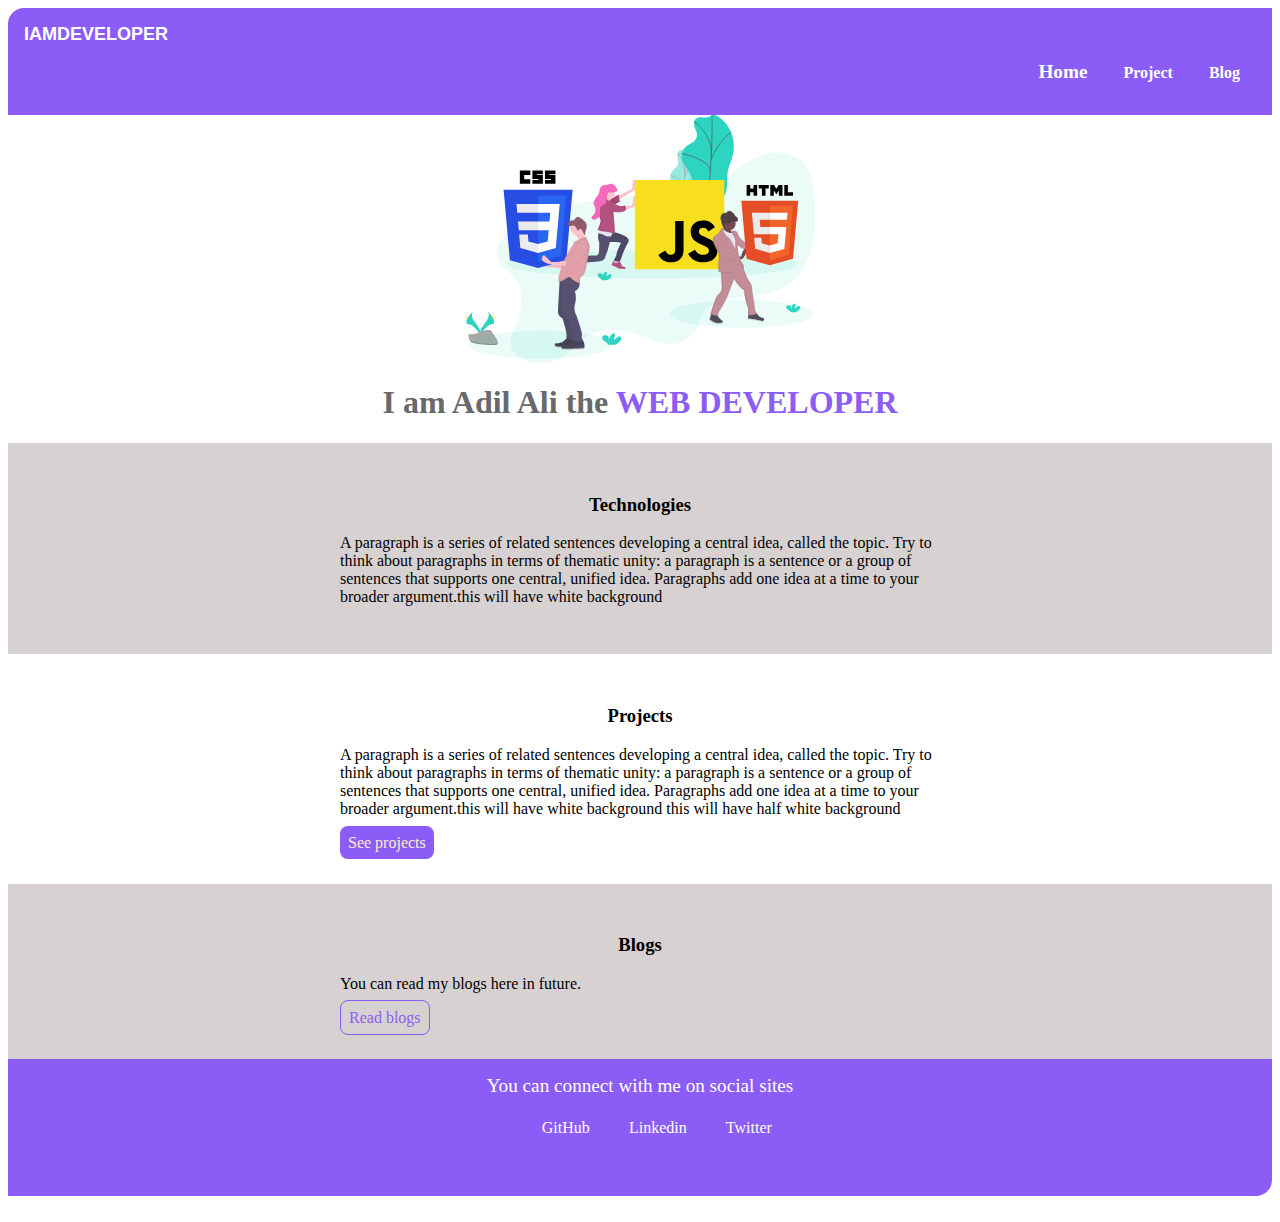
<file: index.html>
<!DOCTYPE html>
<html lang="en">

<head>
    <meta charset="UTF-8">
    <meta http-equiv="X-UA-Compatible" content="IE=edge">
    <meta name="viewport" content="width=device-width, initial-scale=1.0">
    <title>Adil Ali</title>
</head>
<link href="style.css" rel="stylesheet" />

<body>
    <nav class="navigation">
        <div class="nav-brand">IAMDEVELOPER</div>
        <ul class="list-non-bullet inside-nav">

            <li class="list-item-inline">
                <a class="link link-active" href="/">Home</a>
            </li>
            <li class="list-item-inline">
                <a class="link" href="/lib/project.html">Project</a></li>
            <li class="list-item-inline">
                <a class="link" href="/lib/project.html">Blog</a>
            </li>
        </ul>
    </nav>
    <header>
        <img class="image" src="images/hero.svg">
        <h1 class=" bottom">I am Adil Ali the <span>WEB DEVELOPER</span></h1>
    </header>
    <section class="sec-one ">
        <div class="container-center">
            <h3>Technologies</h3>
            <P>A paragraph is a series of related sentences developing a central idea, called the topic. Try to think
                about paragraphs in terms of thematic unity: a paragraph is a sentence or a group of sentences that
                supports one central, unified idea. Paragraphs add one idea at a time to your broader argument.this will
                have white background</P>
        </div>
    </section>

    <section class="sec-two">
        <div class="container-center">
            <h3>Projects</h3>
            <P>A paragraph is a series of related sentences developing a central idea, called the topic. Try to think
                about paragraphs in terms of thematic unity: a paragraph is a sentence or a group of sentences that
                supports one central, unified idea. Paragraphs add one idea at a time to your broader argument.this will
                have white background this will have half white background</P>
            <a class="link link-first" href="https://www.google.com">See projects</a>
        </div>
    </section>
    <section class="sec-one ">
        <div class="container-center">
            <h3>Blogs</h3>
            <P>You can read my blogs here in future. </P>
            <a class="link link-second" href="/">Read blogs</a>
        </div>
    </section>

</body> <footer class="base">
    <div class="footer-head">You can connect with me on social sites</div>
    <ul class="list-non-bullet inside-footer">

        <li class="list-item-inline"> <a class="nlink" href="/">GitHub</li>
        <li class="list-item-inline"> <a class="nlink" href="https://www.linkedin.com/in/adilalimech/">Linkedin</li>
        <li class="list-item-inline"> <a class="nlink" href="/">Twitter</li>


    </ul>

</footer>

</html>
</file>
<file: style.css>
:root {
  --primary-color: #8b5cf6;
  --half-color: #69696b;
}


body {
  font-family: 'EB Garamond', serif;
}


.container {
  padding-left: 1rem;
}

.container-center {
  max-width: 600px;
  margin: auto;
}

.link {
  padding: 0.5rem 0.5rem;
  text-decoration: none;
}

.link-first {
  background-color: var(--primary-color);
  border-radius: 0.5rem;
  color: blanchedalmond;
  ;
}

.link-second {
  color: var(--primary-color);
  border-radius: 0.5rem;
  border: 1px solid var(--primary-color);
}



.list-non-bullet {
  list-style: none
}

.list-item-inline {
  display: inline;
  padding: 0rem 0.5rem
}

.navigation {
  padding: 1rem;
  color: white;
  background-color: var(--primary-color);
  border-top-left-radius: 1rem;
}

.navigation .link {
  color: white;
}

.navigation .nav-brand {
  font-weight: bold;
  font-size: large;
  font-family: 'Merriweather Sans', sans-serif;
}

.inside-nav {
  text-align: right;
  font-weight: bolder;

}

.navigation .link-active {
  font-size: larger;
  
}




.base {
  background-color: var(--primary-color);
  border-bottom-right-radius: 1rem;
  text-align: center;
  padding: 1rem 0.5rem;
  color: white;
  font-size: larger;
  margin: auto;


}

.base .nlink {
  color: white;
}

.image {
  max-width: 350px;
  display: block;
  margin: auto;
}

.bottom {
  text-align: center;
  color: var(--half-color)
}

span {
  color: var(--primary-color);
}

.sec-one {
  background-color: rgb(216, 209, 209);
  padding: 2rem 0rem
}

section h3 {
  text-align: center;

}

.sec-two {
  padding: 2rem 0rem
}

.nlink {
  padding: 0.2rem 0.2rem;
  text-decoration: none;
  max-width: 600px;
  margin: auto;
  font-size: smaller;
}
.btn {
 background: radial-gradient(circle farthest-corner at 35% 90%, #fec564, transparent 50%), radial-gradient(circle farthest-corner at 0 140%, #fec564, transparent 50%), radial-gradient(ellipse farthest-corner at 0 -25%, #5258cf, transparent 50%), radial-gradient(ellipse farthest-corner at 20% -50%, #5258cf, transparent 50%), radial-gradient(ellipse farthest-corner at 100% 0, #893dc2, transparent 50%), radial-gradient(ellipse farthest-corner at 60% -20%, #893dc2, transparent 50%), radial-gradient(ellipse farthest-corner at 100% 100%, #d9317a, transparent), linear-gradient(#6559ca, #bc318f 30%, #e33f5f 50%, #f77638 70%, #fec66d 100%);
 position: relative;
 width: 40px;
 height: 40px;
 border-radius:50%;
  
  border:none;
  color: white;
  
  cursor: pointer;
  
  margin:1rem 1rem;
  
}
.textzone 
{height: 5rem;
}
</file>
